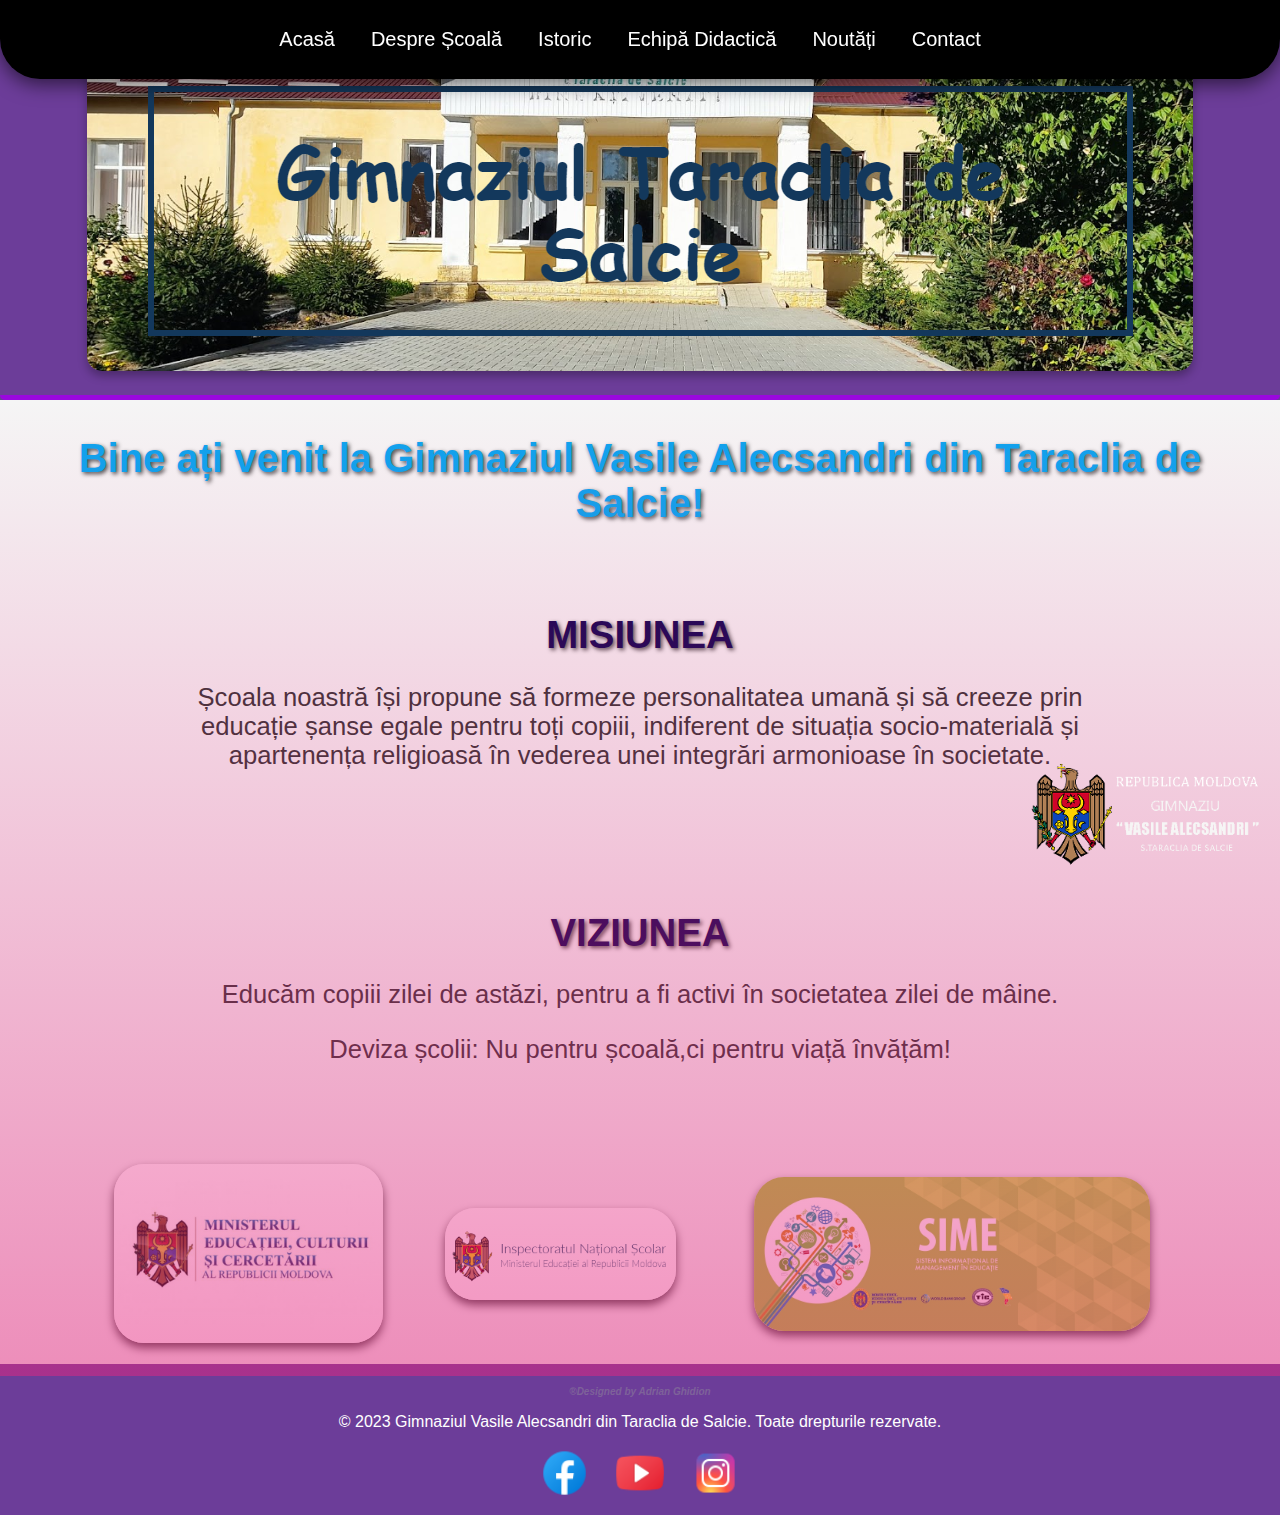
<file: index.html>
<!DOCTYPE html>
<html lang="ro">
<head>
    <meta charset="UTF-8">
    <meta name="viewport" content="width=device-width, initial-scale=1.0">
    <link rel="stylesheet" href="style.css">
    <link rel="stylesheet" href="https://fonts.googleapis.com/css2?family=Roboto:wght@300;400;500;700&display=swap">
    <title>Acasă - Gimnaziul Vasile Alecsandri din Taraclia de Salcie</title>
</head>

<body>
    <header>
        
        <div class="container">
            <img src="logo.png" alt="Logo Gimnaziul Nostru">
            <nav class="navbar">
                <div class="navbar-toggle" id="navbarToggle">
                    <span class="bar"></span>
                    <span class="bar"></span>
                    <span class="bar"></span>
                </div>
                <ul class="navbar-menu" id="navbarMenu">
                    <li class="underline"><a href="index.html">Acasă</a></li>
                    <li class="underline"><a href="despre-scoala.html">Despre Școală</a></li>
                    <li class="underline"><a href="istoric.html">Istoric</a></li>
                    <li class="underline"><a href="echipa-didactica.html">Echipă Didactică</a></li>
                    <li class="underline"><a href="noutati.html">Noutăți</a></li>
                    <li class="underline"><a href="contact.html">Contact</a></li>
                </ul>
              
            </nav>
        </div>
    </header>
    <section id="acasa" class="section">
        <div class="curtain"></div>
         
        <div class="container">
            <h1>Bine ați venit la Gimnaziul Vasile Alecsandri din Taraclia de Salcie!</h1>
            <div class="confetti-container"></div>
            
        </div>
       
        <div class="container">
            <section id="bloc-1" class="section">
                <div class="container">
                    <h1>MISIUNEA</h1>
                    <p>Școala noastră își propune să formeze personalitatea umană și să creeze prin educație șanse egale pentru toți copiii, indiferent de situația socio-materială și apartenența religioasă în vederea unei integrări armonioase în societate.</p>
                </div>
            </section>
            <section id="bloc-2" class="section">
                <div class="container">
                    <h1>VIZIUNEA</h1>
                    <p>Educăm copiii zilei de astăzi, pentru a fi activi în societatea zilei de mâine.</p>
                    <p>Deviza școlii: Nu pentru școală,ci pentru viață învățăm! </p>
                </div>
                
            </section>
            <div class="container image-container">
                <a href="https://mec.gov.md/"> <img src="adr1.jpg" alt="Imagine 1"></a>
                <a href="https://mecc.gov.md/ro/content/inspectoratul-scolar-national"><img src="adr2.png" alt="Imagine 2"></a>
                 <a href="https://sime.md/ords/f?p=201:1:13532294851371::::P_MENU:&cs=1RCvaHA_ZpAgIdwR_016_0yuJAGSRvYd_dCLOIxJc-fDKFM8kHZhdkRXUVeQI6CoBIyHsECQ19YtwQM_qmX9zKw"> <img src="adr3.jpg" alt="Imagine 3"></a>
             </div>
        </div>
        
    </section>

    <footer>
        <div class="designed-by">
            <a href="https://www.facebook.com/adrian.gdn.1"><p>®Designed by Adrian Ghidion</p></a>
         </div>
        <div class="container">
            <p>&copy; 2023 Gimnaziul Vasile Alecsandri din Taraclia de Salcie. Toate drepturile rezervate.</p>
        </div>
        <div class="social-bar">
            <a href="https://www.facebook.com/100075368397641" class="social-icon"><img src="facebook.png" alt="Facebook"></a>
            <a href="https://twitter.com/pagina-dvs" class="social-icon"><img src="youtube.png" alt="Youtube"></a>
            <a href="https://www.instagram.com/pagina-dvs" class="social-icon"><img src="instagram.png" alt="Instagram"></a>
            <!-- Adăugați alte butoane sociale aici -->
        </div>
        <div class="corner-image">
            <a href="index.html"><img src="25.png" alt="Imagine"></a>
        </div>
    </footer>
    <script>
        const navbarToggle = document.getElementById('navbarToggle');
        const navbarMenu = document.getElementById('navbarMenu');
        const navbarItems = document.querySelectorAll('.navbar-menu li');
        const underline = document.createElement('div');
        underline.classList.add('underline');
        navbarMenu.appendChild(underline);
        
        navbarItems.forEach(item => {
            item.addEventListener('mouseenter', () => {
                const rect = item.getBoundingClientRect();
                const offsetX = rect.left - navbarMenu.getBoundingClientRect().left;
                const width = rect.width;
                underline.style.transform = `translateX(${offsetX}px) scaleX(${width})`;
            });
            item.addEventListener('mouseleave', () => {
                underline.style.transform = 'translateX(-100%) scaleX(0)';
            });
        });

        navbarToggle.addEventListener('click', () => {
            navbarMenu.classList.toggle('active');
        });
        const navbar = document.querySelector('.navbar');
  const threshold = 300; // Cât de mult să derulați în jos înainte ca meniul să înceapă să devină transparent
  const maxOpacity = 2; // Opacitate maximă (meniul inițial negru)
  const minOpacity = 0.5; // Opacitate minimă (meniul complet transparent)
  
  window.addEventListener('scroll', () => {
    const currentScroll = window.scrollY;
    const opacity = Math.max(maxOpacity - (currentScroll / threshold), minOpacity);
    navbar.style.backgroundColor = `rgba(0, 0, 0, ${opacity})`;
  });
  const image = document.querySelector('.corner-image img');
  const footer = document.querySelector('footer');

  // Setăm opacitatea inițială a imaginii
  let imageOpacity = 1;

  // Funcția care se activează la scroll
  function handleScroll() {
    const footerPosition = footer.getBoundingClientRect().top;
    const imagePosition = image.getBoundingClientRect().top;

    // Calculăm diferența dintre poziția imaginii și poziția footer-ului
    const distance = footerPosition - imagePosition;

    // Calculăm opacitatea în funcție de distanța dintre imagine și footer
    // Opacitatea minimă (transparent) când imaginea ajunge la înălțimea footer-ului
    // Opacitatea maximă (opacă) când imaginea se află în partea de sus a paginii
    const opacity = Math.max(0, 1 - distance / 200);

    // Setăm opacitatea imaginii
    image.style.opacity = opacity;
  }

  // Ascultăm evenimentul de scroll și apelăm funcția de mai sus
  window.addEventListener('scroll', handleScroll);
  
    </script>
</body>
</html>
</file>
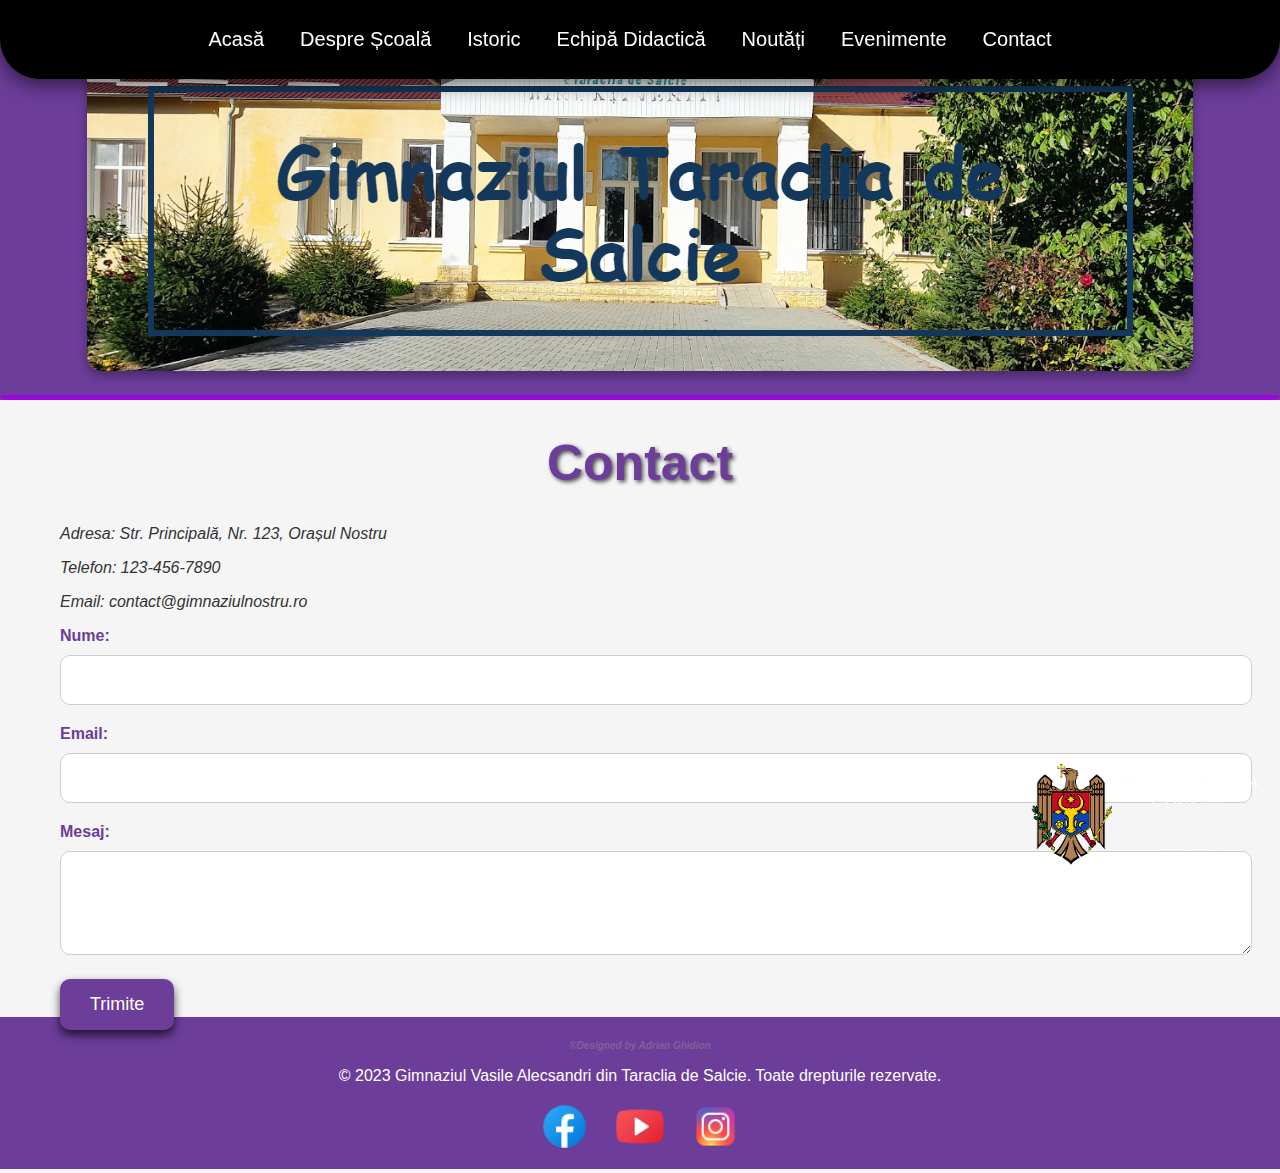
<file: contact.html>
<!DOCTYPE html>
<html lang="ro">
<head>
    <meta charset="UTF-8">
    <meta name="viewport" content="width=device-width, initial-scale=1.0">
    <link rel="stylesheet" href="style.css">
    <title>Contact - Gimnaziul Vasile Alecsandri din Taraclia de Salcie</title>
</head>
<body>
    <header>
        <div class="container">
            <img src="logo.png" alt="Logo Gimnaziul Nostru">
            <nav class="navbar">
                <div class="navbar-toggle" id="navbarToggle">
                    <span class="bar"></span>
                    <span class="bar"></span>
                    <span class="bar"></span>
                </div>
                <ul class="navbar-menu" id="navbarMenu">
                    <li class="underline"><a href="index.html">Acasă</a></li>
                    <li class="underline"><a href="despre-scoala.html">Despre Școală</a></li>
                    <li class="underline"><a href="istoric.html">Istoric</a></li>
                    <li class="underline"><a href="echipa-didactica.html">Echipă Didactică</a></li>
                    <li class="underline"><a href="noutati.html">Noutăți</a></li>
                    <li class="underline"><a href="evenimente.html">Evenimente</a></li>
                    <li class="underline"><a href="contact.html">Contact</a></li>
                </ul>
            </nav>
        </div>
    </header>
    <section id="contact" class="section contact-section">
        
        <div class="container">
            <div class="container">
                <!-- Logo și meniu ... -->
                <h1 id="contact-heading" class="contact-heading">Contact</h1>
            </div>
            <address>
                <p>Adresa: Str. Principală, Nr. 123, Orașul Nostru</p>
                <p>Telefon: 123-456-7890</p>
                <p>Email: contact@gimnaziulnostru.ro</p>
            </address>
            <form class="contact-form" action="process.php" method="post">
                <label for="nume">Nume:</label>
                <input type="text" id="nume" name="nume" required>
            
                <label for="email">Email:</label>
                <input type="email" id="email" name="email" required>
            
                <label for="mesaj">Mesaj:</label>
                <textarea id="mesaj" name="mesaj" rows="4" required></textarea>
            
                <button type="submit">Trimite</button>
                <div id="message"></div>
            </form>
        </div>
    </section>
    <footer>
        <div class="designed-by">
            <a href="https://www.facebook.com/adrian.gdn.1"><p>®Designed by Adrian Ghidion</p></a>
         </div>
            <p>&copy; 2023 Gimnaziul Vasile Alecsandri din Taraclia de Salcie. Toate drepturile rezervate.</p>
        </div>
        
        <div class="social-bar">
            <a href="https://www.facebook.com/100075368397641" class="social-icon"><img src="facebook.png" alt="Facebook"></a>
            <a href="https://twitter.com/pagina-dvs" class="social-icon"><img src="youtube.png" alt="Youtube"></a>
            <a href="https://www.instagram.com/pagina-dvs" class="social-icon"><img src="instagram.png" alt="Instagram"></a>
            <!-- Adăugați alte butoane sociale aici -->
        </div>
        <div class="corner-image">
            <a href="index.html"><img src="25.png" alt="Imagine"></a>
        </div>
    </footer>
    <script>
        const navbarToggle = document.getElementById('navbarToggle');
        const navbarMenu = document.getElementById('navbarMenu');
        const navbarItems = document.querySelectorAll('.navbar-menu li');
        const underline = document.createElement('div');
        underline.classList.add('underline');
        navbarMenu.appendChild(underline);
        
        navbarItems.forEach(item => {
            item.addEventListener('mouseenter', () => {
                const rect = item.getBoundingClientRect();
                const offsetX = rect.left - navbarMenu.getBoundingClientRect().left;
                const width = rect.width;
                underline.style.transform = `translateX(${offsetX}px) scaleX(${width})`;
            });
            item.addEventListener('mouseleave', () => {
                underline.style.transform = 'translateX(-100%) scaleX(0)';
            });
        });

        navbarToggle.addEventListener('click', () => {
            navbarMenu.classList.toggle('active');
        });
        
        const navbar = document.querySelector('.navbar');
        const threshold = 300;
        const maxOpacity = 2;
        const minOpacity = 0.5;

        window.addEventListener('scroll', () => {
            const currentScroll = window.scrollY;
            const opacity = Math.max(maxOpacity - (currentScroll / threshold), minOpacity);
            navbar.style.backgroundColor = `rgba(0, 0, 0, ${opacity})`;
        });
        document.addEventListener('DOMContentLoaded', function() {
    const form = document.querySelector('.contact-form');
    const messageDiv = document.getElementById('message');

    form.addEventListener('submit', function(event) {
        event.preventDefault();

        const formData = new FormData(form);
        const xhr = new XMLHttpRequest();

        xhr.open('POST', 'process.php', true);
        xhr.setRequestHeader('X-Requested-With', 'XMLHttpRequest');

        xhr.onreadystatechange = function() {
            if (xhr.readyState === 4 && xhr.status === 200) {
                messageDiv.innerHTML = xhr.responseText;
            }
        };

        xhr.send(formData);
    });
});
const image = document.querySelector('.corner-image img');
  const footer = document.querySelector('footer');

  // Setăm opacitatea inițială a imaginii
  let imageOpacity = 1;

  // Funcția care se activează la scroll
  function handleScroll() {
    const footerPosition = footer.getBoundingClientRect().top;
    const imagePosition = image.getBoundingClientRect().top;

    // Calculăm diferența dintre poziția imaginii și poziția footer-ului
    const distance = footerPosition - imagePosition;

    // Calculăm opacitatea în funcție de distanța dintre imagine și footer
    // Opacitatea minimă (transparent) când imaginea ajunge la înălțimea footer-ului
    // Opacitatea maximă (opacă) când imaginea se află în partea de sus a paginii
    const opacity = Math.max(0, 1 - distance / 200);

    // Setăm opacitatea imaginii
    image.style.opacity = opacity;
  }

  // Ascultăm evenimentul de scroll și apelăm funcția de mai sus
  window.addEventListener('scroll', handleScroll);
    </script>
</body>
</html>
</file>
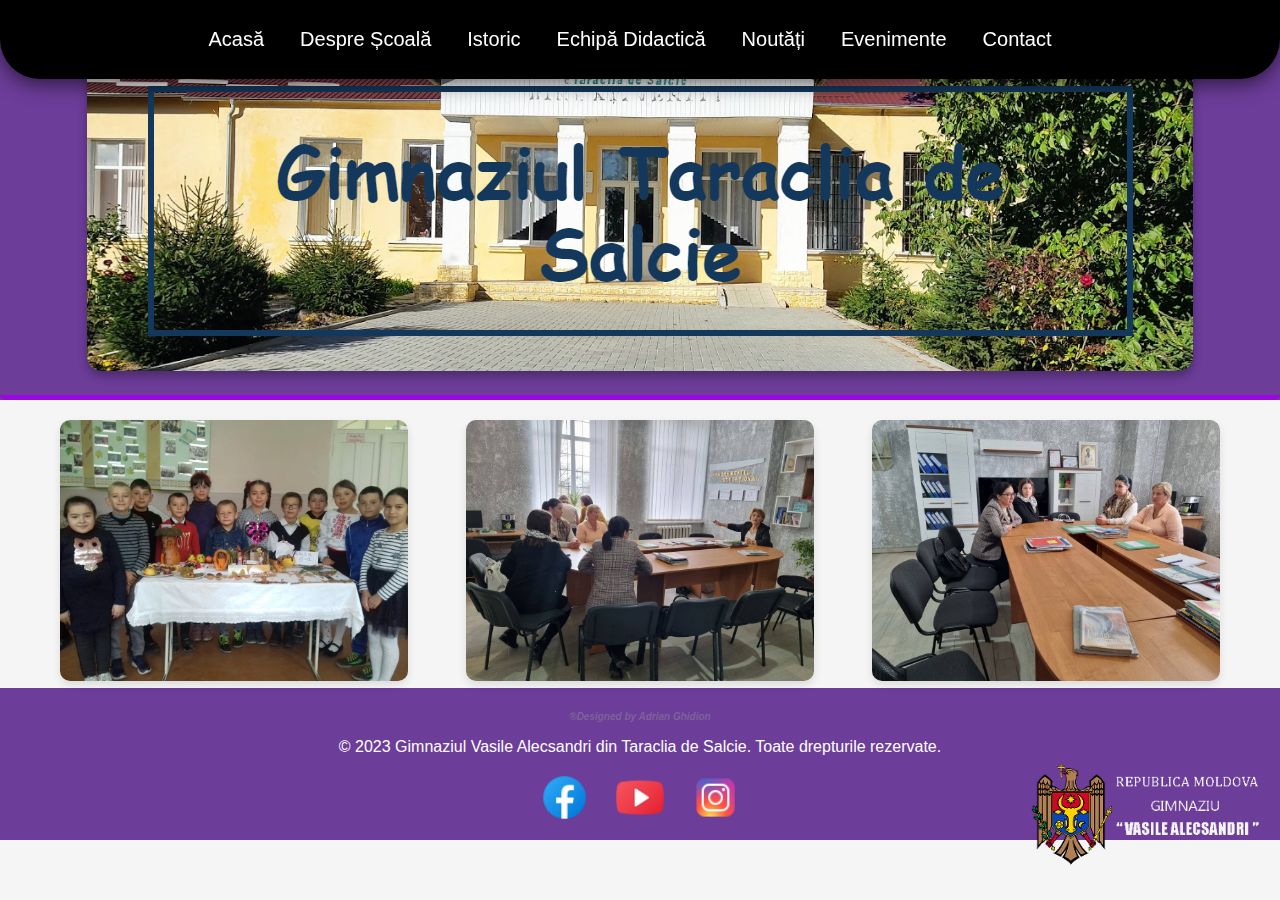
<file: despre-scoala.html>
<!DOCTYPE html>
<html lang="ro">
<head>
    <meta charset="UTF-8">
    <meta name="viewport" content="width=device-width, initial-scale=1.0">
    <link rel="stylesheet" href="style.css">
    
    <title>Despre Școală - Gimnaziul Nostru</title>
</head>
<body>
    <header>
        <div class="container">
            <img src="logo.png" alt="Logo Gimnaziul Nostru">
            <nav class="navbar">
                
                <ul class="navbar-menu" id="navbarMenu">
                    <li class="underline"><a href="index.html">Acasă</a></li>
                    <li class="underline"><a href="despre-scoala.html">Despre Școală</a></li>
                    <li class="underline"><a href="istoric.html">Istoric</a></li>
                    <li class="underline"><a href="echipa-didactica.html">Echipă Didactică</a></li>
                    <li class="underline"><a href="noutati.html">Noutăți</a></li>
                    <li class="underline"><a href="evenimente.html">Evenimente</a></li>
                    <li class="underline"><a href="contact.html">Contact</a></li>
                </ul>
            </nav>
        </div>
    </header>
    <section id="despre-scoala" class="section">
        <section id="despre-scoala" class="section">
         
        </section>
        </div>
        <div class="container">
            <div class="image-gallery">
                <div class="gallery">
                    <img src="1.jpg" alt="Imagine 1">
                    <img src="4.jpg" alt="Imagine 2">
                    <img src="5.jpg" alt="Imagine 3">
                    <!-- Adaugă mai multe imagini aici -->
                </div>
        </div>
    </section>
    <footer>
        <div class="designed-by">
            <a href="https://www.facebook.com/adrian.gdn.1"><p>®Designed by Adrian Ghidion</p></a>
         </div>
        <div class="container">
            <p>&copy; 2023 Gimnaziul Vasile Alecsandri din Taraclia de Salcie. Toate drepturile rezervate.</p>
        </div>
        <div class="social-bar">
            <a href="https://www.facebook.com/100075368397641" class="social-icon"><img src="facebook.png" alt="Facebook"></a>
            <a href="https://twitter.com/pagina-dvs" class="social-icon"><img src="youtube.png" alt="Youtube"></a>
            <a href="https://www.instagram.com/pagina-dvs" class="social-icon"><img src="instagram.png" alt="Instagram"></a>
            <!-- Adăugați alte butoane sociale aici -->
        </div>
        <div class="corner-image">
            <a href="index.html"><img src="25.png" alt="Imagine"></a>
        </div>
    </footer>
    <script>
        const navbarToggle = document.getElementById('navbarToggle');
        const navbarMenu = document.getElementById('navbarMenu');
        const navbarItems = document.querySelectorAll('.navbar-menu li');
        const underline = document.createElement('div');
        underline.classList.add('underline');
        navbarMenu.appendChild(underline);
        
        navbarItems.forEach(item => {
            item.addEventListener('mouseenter', () => {
                const rect = item.getBoundingClientRect();
                const offsetX = rect.left - navbarMenu.getBoundingClientRect().left;
                const width = rect.width;
                underline.style.transform = `translateX(${offsetX}px) scaleX(${width})`;
            });
            item.addEventListener('mouseleave', () => {
                underline.style.transform = 'translateX(-100%) scaleX(0)';
            });
        });

        navbarToggle.addEventListener('click', () => {
            navbarMenu.classList.toggle('active');
        });
        const image = document.querySelector('.corner-image img');
  const footer = document.querySelector('footer');

  // Setăm opacitatea inițială a imaginii
  let imageOpacity = 1;

  // Funcția care se activează la scroll
  function handleScroll() {
    const footerPosition = footer.getBoundingClientRect().top;
    const imagePosition = image.getBoundingClientRect().top;

    // Calculăm diferența dintre poziția imaginii și poziția footer-ului
    const distance = footerPosition - imagePosition;

    // Calculăm opacitatea în funcție de distanța dintre imagine și footer
    // Opacitatea minimă (transparent) când imaginea ajunge la înălțimea footer-ului
    // Opacitatea maximă (opacă) când imaginea se află în partea de sus a paginii
    const opacity = Math.max(0, 1 - distance / 200);

    // Setăm opacitatea imaginii
    image.style.opacity = opacity;
  }

  // Ascultăm evenimentul de scroll și apelăm funcția de mai sus
  window.addEventListener('scroll', handleScroll);
    
    </script>
</body>
</html>
</file>
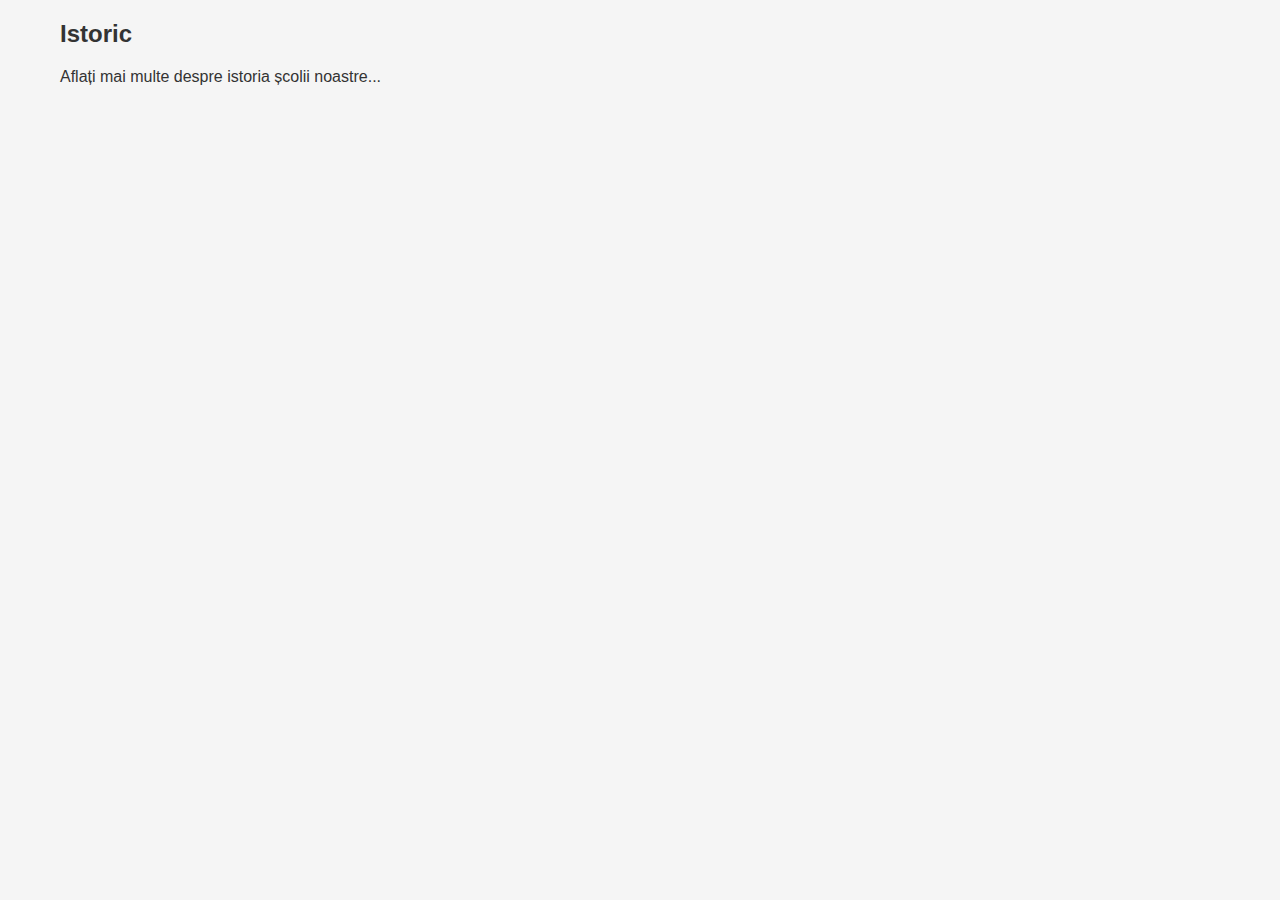
<file: echipa-didactica.html>
<!DOCTYPE html>
<html lang="ro">
<head>
    <meta charset="UTF-8">
    <meta name="viewport" content="width=device-width, initial-scale=1.0">
    <link rel="stylesheet" href="style.css">
    <title>Istoric - Gimnaziul Nostru</title>
</head>
<body>
    <!-- Repetați codul antetului din index.html -->

    <section id="istoric" class="section">
        <div class="container">
            <h2>Istoric</h2>
            <p>Aflați mai multe despre istoria școlii noastre...</p>
        </div>
    </section>
    
    <!-- Repetați codul subsolului din index.html -->
</body>
</html>
</file>
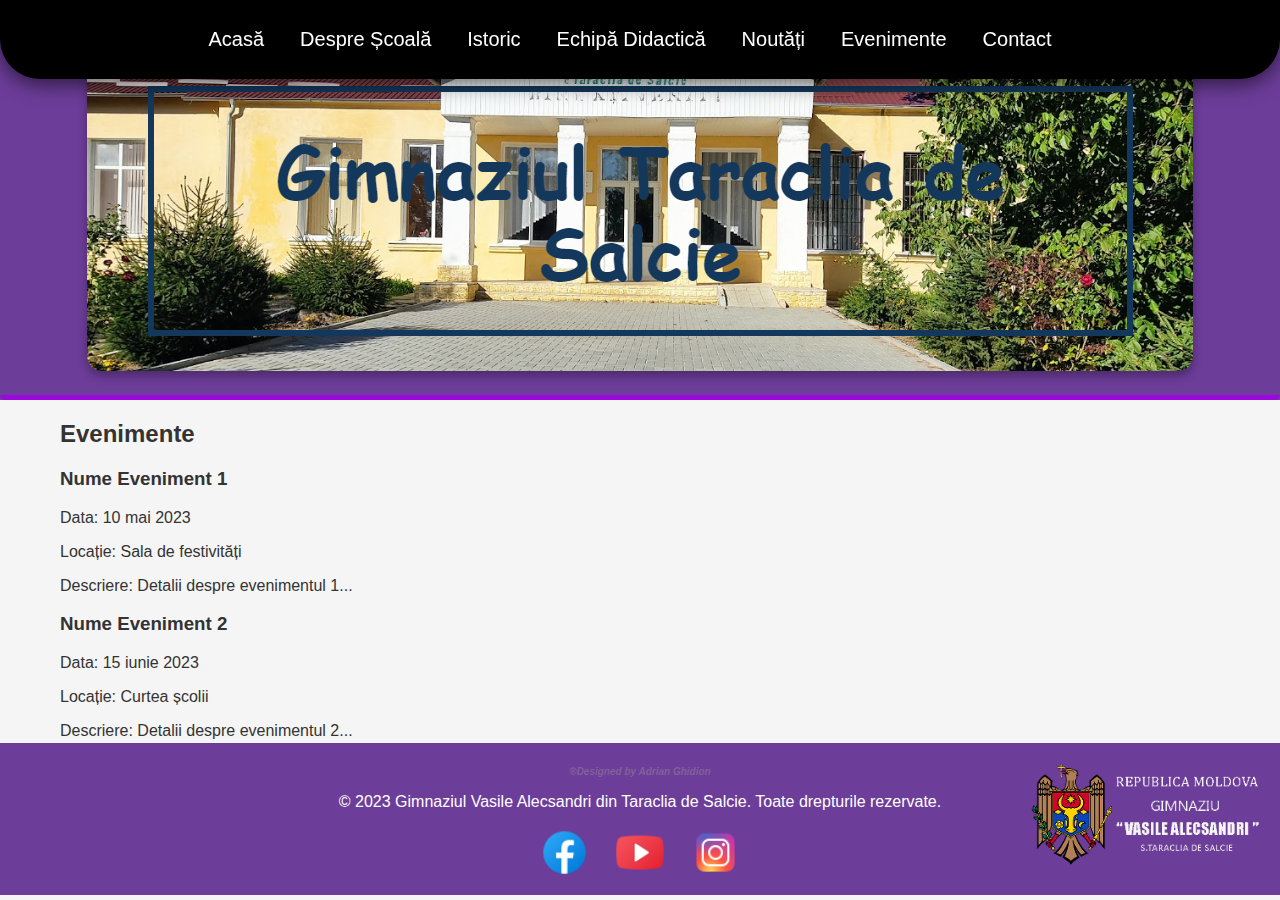
<file: evenimente.html>
<!DOCTYPE html>
<html lang="ro">
<head>
    <meta charset="UTF-8">
    <meta name="viewport" content="width=device-width, initial-scale=1.0">
    <link rel="stylesheet" href="style.css">
    <title>Evenimente - Gimnaziul Vasile Alecsandri din Taraclia de Salcie</title>
</head>
<body>
    <!-- Repetați codul antetului din index.html -->
    <header>
        <div class="container">
            <img src="logo.png" alt="Logo Gimnaziul Nostru">
            <nav class="navbar">
                <ul class="navbar-menu" id="navbarMenu">
                    <li class="underline"><a href="index.html">Acasă</a></li>
                    <li class="underline"><a href="despre-scoala.html">Despre Școală</a></li>
                    <li class="underline"><a href="istoric.html">Istoric</a></li>
                    <li class="underline"><a href="echipa-didactica.html">Echipă Didactică</a></li>
                    <li class="underline"><a href="noutati.html">Noutăți</a></li>
                    <li class="underline"><a href="evenimente.html">Evenimente</a></li>
                    <li class="underline"><a href="contact.html">Contact</a></li>
                </ul>
            </nav>
        </div>
    </header>
    <section id="evenimente" class="section">
        <div class="container">
            <h2>Evenimente</h2>
            <div class="events">
                <!-- Aici puteți adăuga informații despre evenimente -->
                <div class="event">
                    <h3>Nume Eveniment 1</h3>
                    <p>Data: 10 mai 2023</p>
                    <p>Locație: Sala de festivități</p>
                    <p>Descriere: Detalii despre evenimentul 1...</p>
                </div>
                <div class="event">
                    <h3>Nume Eveniment 2</h3>
                    <p>Data: 15 iunie 2023</p>
                    <p>Locație: Curtea școlii</p>
                    <p>Descriere: Detalii despre evenimentul 2...</p>
                </div>
                <!-- Repetați pentru mai multe evenimente -->
            </div>
        </div>
    </section>
    <footer>
        <div class="designed-by">
            <a href="https://www.facebook.com/adrian.gdn.1"><p>®Designed by Adrian Ghidion</p></a>
         </div>
        <div class="container">
            <p>&copy; 2023 Gimnaziul Vasile Alecsandri din Taraclia de Salcie. Toate drepturile rezervate.</p>
        </div>
        <div class="social-bar">
            <a href="https://www.facebook.com/100075368397641" class="social-icon"><img src="facebook.png" alt="Facebook"></a>
            <a href="https://twitter.com/pagina-dvs" class="social-icon"><img src="youtube.png" alt="Youtube"></a>
            <a href="https://www.instagram.com/pagina-dvs" class="social-icon"><img src="instagram.png" alt="Instagram"></a>
            <!-- Adăugați alte butoane sociale aici -->
        </div>
        <div class="corner-image">
            <a href="index.html"><img src="25.png" alt="Imagine"></a>
        </div>
    </footer>
    <script>
        const navbarMenu = document.getElementById('navbarMenu');
        const navbarItems = document.querySelectorAll('.navbar-menu li');
        const underline = document.createElement('div');
        underline.classList.add('underline');
        navbarMenu.appendChild(underline);

        navbarItems.forEach(item => {
            item.addEventListener('mouseenter', () => {
                const rect = item.getBoundingClientRect();
                const offsetX = rect.left - navbarMenu.getBoundingClientRect().left;
                const width = rect.width;
                underline.style.transform = `translateX(${offsetX}px) scaleX(${width})`;
            });
            item.addEventListener('mouseleave', () => {
                underline.style.transform = 'translateX(-100%) scaleX(0)';
            });
        });

        window.addEventListener('scroll', () => {
            const navbar = document.querySelector('.navbar');
            const threshold = 300;
            const maxOpacity = 1;
            const minOpacity = 0.5;
            const currentScroll = window.scrollY;
            const opacity = Math.max(maxOpacity - (currentScroll / threshold), minOpacity);
            navbar.style.backgroundColor = `rgba(0, 0, 0, ${opacity})`;
        });
        const image = document.querySelector('.corner-image img');
  const footer = document.querySelector('footer');

  // Setăm opacitatea inițială a imaginii
  let imageOpacity = 1;

  // Funcția care se activează la scroll
  function handleScroll() {
    const footerPosition = footer.getBoundingClientRect().top;
    const imagePosition = image.getBoundingClientRect().top;

    // Calculăm diferența dintre poziția imaginii și poziția footer-ului
    const distance = footerPosition - imagePosition;

    // Calculăm opacitatea în funcție de distanța dintre imagine și footer
    // Opacitatea minimă (transparent) când imaginea ajunge la înălțimea footer-ului
    // Opacitatea maximă (opacă) când imaginea se află în partea de sus a paginii
    const opacity = Math.max(0, 1 - distance / 100);

    // Setăm opacitatea imaginii
    image.style.opacity = opacity;
  }

  // Ascultăm evenimentul de scroll și apelăm funcția de mai sus
  window.addEventListener('scroll', handleScroll);
    </script>
</body>
</html>
</file>
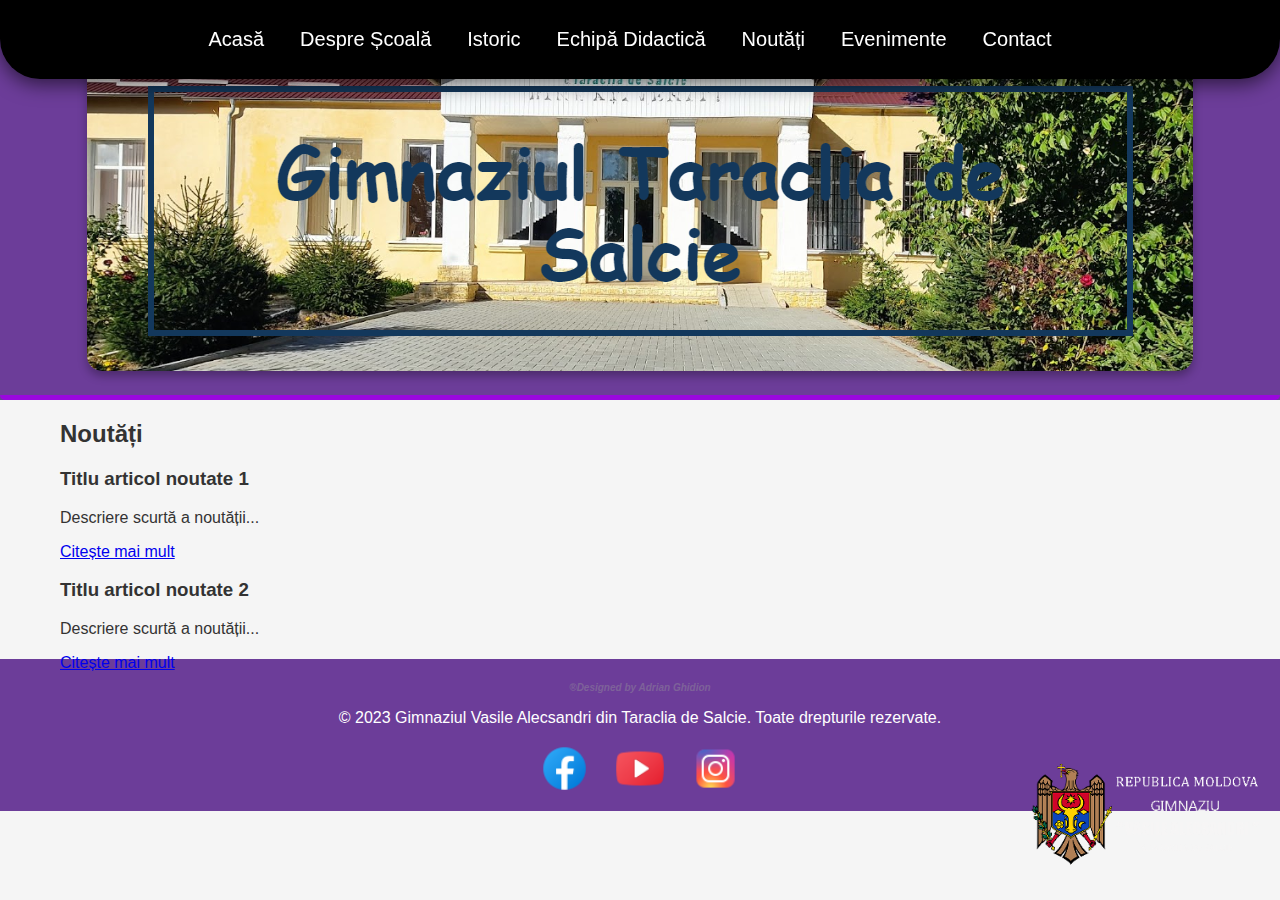
<file: noutati.html>
<!DOCTYPE html>
<html lang="ro">
<head>
    <meta charset="UTF-8">
    <meta name="viewport" content="width=device-width, initial-scale=1.0">
    <link rel="stylesheet" href="style.css">
    <title>Noutăți - Gimnaziul Vasile Alecsandri din Taraclia de Salcie</title>
</head>
<body>
    <header>
        <div class="container">
            <img src="logo.png" alt="Logo Gimnaziul Nostru">
            <nav class="navbar">
                <ul class="navbar-menu" id="navbarMenu">
                    <li class="underline"><a href="index.html">Acasă</a></li>
                    <li class="underline"><a href="despre-scoala.html">Despre Școală</a></li>
                    <li class="underline"><a href="istoric.html">Istoric</a></li>
                    <li class="underline"><a href="echipa-didactica.html">Echipă Didactică</a></li>
                    <li class="underline"><a href="noutati.html">Noutăți</a></li>
                    <li class="underline"><a href="evenimente.html">Evenimente</a></li>
                    <li class="underline"><a href="contact.html">Contact</a></li>
                </ul>
            </nav>
        </div>
    </header>

    <section id="noutati" class="section">
        <div class="container">
            <h2>Noutăți</h2>
            <div class="news">
                <!-- Aici puteți adăuga articole de știri -->
                <article class="news-article">
                    <h3>Titlu articol noutate 1</h3>
                    <p>Descriere scurtă a noutății...</p>
                    <a href="link-catre-articol">Citește mai mult</a>
                </article>
                <article class="news-article">
                    <h3>Titlu articol noutate 2</h3>
                    <p>Descriere scurtă a noutății...</p>
                    <a href="link-catre-articol">Citește mai mult</a>
                </article>
                <!-- Repetați pentru mai multe articole -->
            </div>
        </div>
    </section>
    
    <footer>
        <div class="designed-by">
           <a href="https://www.facebook.com/adrian.gdn.1"><p>®Designed by Adrian Ghidion</p></a>
        </div>
        <div class="container">
            <p>&copy; 2023 Gimnaziul Vasile Alecsandri din Taraclia de Salcie. Toate drepturile rezervate.</p>
        </div>
        <div class="social-bar">
            <a href="https://www.facebook.com/100075368397641" class="social-icon"><img src="facebook.png" alt="Facebook"></a>
            <a href="https://twitter.com/pagina-dvs" class="social-icon"><img src="youtube.png" alt="Youtube"></a>
            <a href="https://www.instagram.com/pagina-dvs" class="social-icon"><img src="instagram.png" alt="Instagram"></a>
            <!-- Adăugați alte butoane sociale aici -->
        </div>
        <div class="corner-image">
            <a href="index.html"><img src="25.png" alt="Imagine"></a>
        </div>
    </footer>
    
    <script>
        const navbarToggle = document.getElementById('navbarToggle');
        const navbarMenu = document.getElementById('navbarMenu');
        const navbarItems = document.querySelectorAll('.navbar-menu li');
        const underline = document.createElement('div');
        underline.classList.add('underline');
        navbarMenu.appendChild(underline);
        
        navbarItems.forEach(item => {
            item.addEventListener('mouseenter', () => {
                const rect = item.getBoundingClientRect();
                const offsetX = rect.left - navbarMenu.getBoundingClientRect().left;
                const width = rect.width;
                underline.style.transform = `translateX(${offsetX}px) scaleX(${width})`;
            });
            item.addEventListener('mouseleave', () => {
                underline.style.transform = 'translateX(-100%) scaleX(0)';
            });
        });

        navbarToggle.addEventListener('click', () => {
            navbarMenu.classList.toggle('active');
        });
        
        const navbar = document.querySelector('.navbar');
        const threshold = 300;
        const maxOpacity = 2;
        const minOpacity = 0.5;

        window.addEventListener('scroll', () => {
            const currentScroll = window.scrollY;
            const opacity = Math.max(maxOpacity - (currentScroll / threshold), minOpacity);
            navbar.style.backgroundColor = `rgba(0, 0, 0, ${opacity})`;
        });
        const image = document.querySelector('.corner-image img');
  const footer = document.querySelector('footer');

  // Setăm opacitatea inițială a imaginii
  let imageOpacity = 1;

  // Funcția care se activează la scroll
  function handleScroll() {
    const footerPosition = footer.getBoundingClientRect().top;
    const imagePosition = image.getBoundingClientRect().top;

    // Calculăm diferența dintre poziția imaginii și poziția footer-ului
    const distance = footerPosition - imagePosition;

    // Calculăm opacitatea în funcție de distanța dintre imagine și footer
    // Opacitatea minimă (transparent) când imaginea ajunge la înălțimea footer-ului
    // Opacitatea maximă (opacă) când imaginea se află în partea de sus a paginii
    const opacity = Math.max(0, 1 - distance / 100);

    // Setăm opacitatea imaginii
    image.style.opacity = opacity;
  }

  // Ascultăm evenimentul de scroll și apelăm funcția de mai sus
  window.addEventListener('scroll', handleScroll);
    </script>
</body>
</html>
</file>
<file: style.css>
/* Stilizare generală */
body {
    font-family: Arial, sans-serif;
    margin: 0;
    padding: 0;
    background-color: #f5f5f5;
    color: #333;
}

.container {
    max-width: 1200px;
    margin: 0 auto;
    padding: 0 20px;
    box-sizing: border-box;
}

/* Stilizare antet */
header {
    background-color: #6c3d99;
    color: #fff;
    padding: 2vw 0;
    text-align: center;
    position: relative; /* Adăugăm poziționare relativă pentru a poziționa textul mai sus */
}

header img {
    max-width: 100%;
    height: auto;
    border-radius: 15px;
    box-shadow: 0px 5px 10px rgba(0, 0, 0, 0.3); /* Adăugați o umbră sub imagine */
}

/* Stilizare text "Bine ați venit" */
#bun-venit {
    font-size: 24px;
    margin-top: -10px; /* Ajustați acest număr pentru a poziționa textul exact unde doriți */
    color: #f881e4; /* Culoarea roz */
}

/* Stilizare linie sub antet */
header::after {
    content: '';
    display: block;
    width: 100%;
    height: 5px;
    background-color: #9a08de; /* Culoarea violet */
    border-radius: 0px 0px 20px 20px;
    position: absolute;
    bottom: 0;
    left: 0;
}

/* Stilizare subsol */
footer {
    background-color: #6c3d99;
    color: #fff;
    text-align: center;
    padding: 1vw 0;
    clear: both;
    margin-top: -1vw; /* Reducem puțin marginea superioară pentru a acoperi zona albă dintre footer și fundalul transparent */
    border-radius: 0;
}

/* Stilizare imagini sociale */
.social-icon img {
    width: 4vw;
    height: auto;
    margin: 0 10px;
    transition: transform 0.3s ease;
}

.social-icon img:hover {
    transform: scale(1.1);
}

/* Stilizare secțiune Misiune și Viziune */
#bloc-1,
#bloc-2 {
    padding: 3% 10%;
    border-radius: 50px;
    transition: background-color 0.7s ease, transform 0.7s ease;
    box-sizing: border-box;
    text-align: center;
    margin-top: 10px; /* Ajustați distanța față de "Bine ați venit" */
    margin-bottom: 20px; /* Ajustați distanța între Misiune și Viziune */
}

#bloc-1:hover,
#bloc-2:hover {
    background-color: #f881e4;
    border-radius: 50px;
    transform: scale(1.05);
}

#bloc-1 h1,
#bloc-2 h1 {
    color: #120552;
    font-size: 3vw;
    margin-bottom: 2vw;
}

#bloc-1 p,
#bloc-2 p {
    font-size: 2vw;
}

/* Stilizare bara de meniuri */
.navbar {
    position: fixed;
    top: 0;
    left: 0;
    right: 0;
    background-color: #000; /* Culoare de fundal inițială neagră */
    padding: 20px;
    border-radius: 0px 0px 40px 40px;
    box-shadow: 0px 5px 20px rgba(0, 0, 0, 0.6);
    z-index: 100;
    display: flex;
    justify-content: center; /* Aliniere orizontală la mijloc */
    transition: background-color 0.5s ease; /* Efect de tranziție pentru culoare de fundal */
}

/* Stilizare meniu */
.navbar-menu {
    list-style: none;
    margin: 0;
    padding: 0;
    display: flex;
    align-items: center; /* Aliniere verticală la mijloc */
}

.navbar-menu li {
    margin-right: 20px;
}

.navbar-menu a {
    text-decoration: none;
    color: #ffffff;
    font-weight: Arial;
    font-size: 20px;
    padding: 8px;
    transition: color 0.3s ease-in-out;
}

.navbar-menu a:hover {
    color: #6c3d99;
}

/* Stilizare meniu responsiv */
@media (max-width: 368px) {
    .navbar {
        flex-direction: column;
        align-items: center;
        border-radius: 15px;
    }

    .navbar-toggle {
        display: block;
    }

    .navbar-menu {
        display: flex;
        flex-direction: column;
        background-color: #9a08de;
        position: absolute;
        top: 80px;
        left: 0;
        width: 100%;
        z-index: 1;
        border-top: 20px solid #6c3d99;
        border-radius: 15px; /* Menține colțurile rotunde pentru meniul responsiv */
    }

    .navbar-menu.active {
        display: flex;
    }

    .navbar-menu li {
        margin-right: 20px;
        display: flex; /* Folosim flexbox pentru a centra conținutul fiecărui element al meniului */
        align-items: center; /* Aliniem conținutul vertical la mijloc */
    }

    .navbar-menu a {
        font-size: 16px;
        padding: 10px;
    }
}
.underline a {
    position: relative;
    display: inline-block;
}

.underline a::after {
    content: '';
    position: absolute;
    bottom: -2px;
    left: 0;
    width: 0;
    height: 2px;
    background-color: #6c3d99;
    transition: width 0.3s ease;
}

.underline a:hover::after {
    width: 100%;
}
/* Stilizare text */
/* Stilizare text */
h1 {
    font-family: 'Arial', sans-serif;
    text-align: center;
    transition: color 0.3s ease, font-size 0.3s ease;
    font-size: 40px;
    color: #0da4ef; /* Culoare albă pentru text */
    text-shadow: 2px 2px 4px rgba(0, 0, 0, 0.7); /* Efect de umbră subtilă pentru un aspect mai rafinat */
}

/* Stilizare text la hover */
h1:hover {
    color: #48bcff; /* Culoare roz pentru text la hover */
    cursor: pointer;
    font-size: 50px;
    text-shadow: 4px 4px 6px rgba(0, 0, 0, 0.9); /* Efect de umbră mai pronunțată la hover */
}


    #acasa {
        padding: 20vh 0; /* Ajustați paddingul pentru a potrivi înălțimea fundalului */
        text-align: center;
        position: relative;
        overflow: hidden;
}

/* Stilizare curtain (fundal transparent) */
.curtain {
    position: absolute;
    bottom: 0;
    left: 0;
    width: 100%;
    height: 100%;
    background: linear-gradient(to bottom, transparent 0%, rgba(229, 38, 127, 0.5) 100%);
    pointer-events: none;
}
.image-container {
    display: flex;
    justify-content: space-around; /* Așezați imaginile în jurul centrului */
    align-items: center; /* Alineați vertical la mijloc */
    margin-top: 10px; /* Adăugați un spațiu între text și imagini */
}

.image-container img {
    max-width: 80%; /* Ajustați lățimea imaginilor */
    height: auto;
    border-radius: 30px;
    box-shadow: 0px 5px 10px rgba(0, 0, 0, 0.7);
    transition: transform 0.7s ease;
    margin-top: 20px; /* Ajustați distanța față de "Bine ați venit" */
    margin-bottom: 20px; /* Ajustați distanța între Misiune și Viziune */
}

.image-container img:hover {
    transform: scale(1.3);
}
body {
    margin-top: 0;
}

#acasa {
    padding: 1vh 0; /* Ajustați paddingul pentru a menține aspectul */
}

header img {
    max-width: 100%;
    height: auto;
    border-radius: 15px;
    box-shadow: 0px 5px 10px rgba(0, 0, 0, 0.3);
    transition: transform 1.3s ease;
}

/* Efecte la hover pentru imaginea din antet */
header img:hover {
    transform: scaleX(1.2); /* Lărgire doar pe axa orizontală */
    opacity: 1;
}
/* Stilizare pentru formularul de contact */
/* Stilizare formular de contact */
/* Stilizare câmpuri de formular */
.contact-form input[type="text"],
.contact-form input[type="email"],
.contact-form textarea {
    width: 100%;
    padding: 15px;
    margin-bottom: 20px;
    border: 1px solid #ccc;
    border-radius: 10px;
    font-size: 16px;
    transition: border-color 0.3s, box-shadow 0.3s; /* Adăugăm efecte de tranziție */
}

/* Stilizare câmpuri la focus */
.contact-form input[type="text"]:focus,
.contact-form input[type="email"]:focus,
.contact-form textarea:focus {
    border-color: #9a08de;
    box-shadow: 0px 0px 10px rgba(154, 8, 222, 0.5); /* Adăugăm o umbră mai subțire la focus */
}

/* Stilizare etichetă pentru câmpul de formular */
.contact-form label {
    display: block;
    margin-bottom: 10px;
    font-weight: bold;
    color: #6c3d99;
    transition: color 0.3s; /* Adăugăm efect de tranziție pentru culoare */
}

/* Stilizare etichetă la focus */
.contact-form input[type="text"]:focus + label,
.contact-form input[type="email"]:focus + label,
.contact-form textarea:focus + label {
    color: #9a08de;
}

/* Stilizare text sugestiv pentru câmpurile de formular */
.contact-form input[type="text"]:focus + label::after,
.contact-form input[type="email"]:focus + label::after,
.contact-form textarea:focus + label::after {
   
    display: block;
    color: #999;
    font-size: 14px;
    margin-top: 5px;
    transition: font-size 0.3s; /* Adăugăm efect de tranziție pentru dimensiunea fontului */
}

/* Mărirea fontului textului sugestiv la focus */
.contact-form input[type="text"]:focus + label::after,
.contact-form input[type="email"]:focus + label::after,
.contact-form textarea:focus + label::after {
    font-size: 12px;
}
/* Stilizare buton de trimitere */
.contact-form button[type="submit"] {
    background-color: #6c3d99;
    color: white;
    padding: 15px 30px;
    border: none;
    border-radius: 10px;
    font-size: 18px;
    cursor: pointer;
    transition: background-color 0.3s;
    box-shadow: 0px 5px 10px rgba(0, 0, 0, 0.7);
}

/* Stilizare buton la hover */
.contact-form button[type="submit"]:hover {
    background-color: #14f32e;
    transform: translateY(-2px); /* Ușoară ridicare la hover */
}
.contact-heading {
    font-size: 50px;
    text-align: center;
    font-weight: Arial;
    position: relative;
    cursor: pointer;
    transition: color 0.3s ease-in-out;
    color: #6c3d99; 
}

.contact-heading::before {
    content: 'Ești gata să ne Contactezi?';
    position: absolute;
    top: -40px;
    left: 50%;
    transform: translateX(-50%);
    background-color: rgba(0, 0, 0, 0.8);
    color: #fff;
    padding: 10px;
    border-radius: 5px;
    opacity: 0;
    visibility: hidden;
    transition: opacity 0.3s ease-in-out, visibility 0.3s ease-in-out;
}

.contact-heading:hover {
    color: #f881e4;
}

.contact-heading:hover::before {
    opacity: 1;
    visibility: visible;
}

/* Alt stil pentru butoanele sociale */
.social-icon img {
    width: 4vw;
    height: auto;
    margin: 0 10px;
    transition: transform 0.3s ease, filter 0.3s ease;
}

.social-icon img:hover {
    transform: scale(1.1);
    filter: brightness(1.2);
}
.designed-by a{
    font-weight: bold;
    font-style: italic;
    font-size: 10px;
    color: #999;
    opacity: 40%;
    display: block;
    content: "";
    text-decoration: none;

}
@media (max-width: 768px) {
    /* ... stiluri pentru meniu responsiv ... */
}

/* Stilizare text */
/* ... stilurile existente pentru text ... */

/* Stilizare fundal pagină Acasă pentru telefon */
@media (max-width: 768px) {
    #acasa {
        padding: 15vh 0; /* Ajustați paddingul pentru a menține aspectul */
    }
}

/* Stilizare formular de contact pentru telefon */
@media (max-width: 768px) {
    .contact-form input[type="text"],
    .contact-form input[type="email"],
    .contact-form textarea {
        padding: 10px;
        margin-bottom: 15px;
    }

    .contact-form button[type="submit"] {
        padding: 12px 25px;
        font-size: 16px;
    }

    .contact-heading {
        font-size: 30px;
    }
}

/* ... restul stilurilor ... */

/* Stilizare secțiune contact pentru telefon */
@media (max-width: 768px) {
    .contact-section::before,
    .contact-section::after {
        height: 5px; /* Înălțimea border-ului */
    }
}
.image-gallery {
    margin-top: 20px;
}

.gallery {
    display: flex;
    flex-wrap: wrap;
    justify-content: space-between;
}

.gallery img {
    max-width: 30%;
    height: auto;
    margin-bottom: 20px;
    border-radius: 10px;
    box-shadow: 0px 4px 8px rgba(0, 0, 0, 0.1);
    transition: transform 0.3s ease;
}

.gallery img:hover {
    transform: scale(1.1);
}
.corner-image {
position: fixed;
    bottom: 0;
    right: 0;
    width: 280px; /* Lățimea imaginii */
    height: 140px; /* Înălțimea imaginii */
    transition: transform 1s; /* Tranzitie pentru mărirea imaginii */
    opacity: 1; /* Opacitate inițială - imagine complet vizibilă */

}

.corner-image img {
    width: 100%;
    height: 100%;
    object-fit: cover;
}

.corner-image:hover {
    transform: scale(1.2); /* Mărirea imaginii când plasezi cursorul deasupra imaginii */
}
</file>
